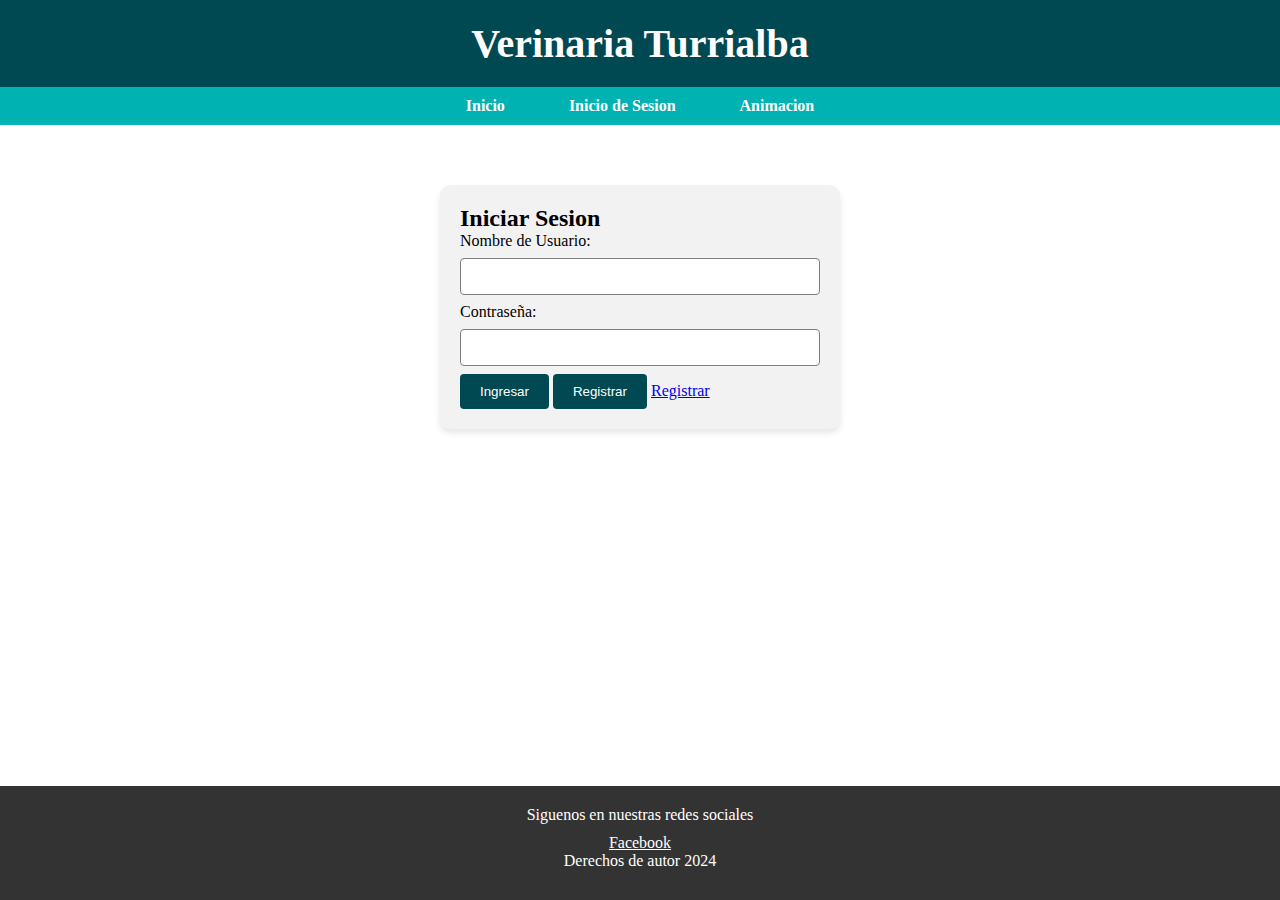
<file: inicioSesion.html>
<!DOCTYPE html><!--INDICAMOS QUE LA PAGINA ES HTML5 Y TODOS LOS NAVEGADORES SABRAN QUE ES HTML-->
<html lang="en"><!--lang es para que el navegador interprete que el idioma es espaniol-->
<head><!--Parte de la configuracion de todos los metadatos de la pagina web-->
    <meta charset="UTF-8"><!--ESTO NOS PERMITE UTILIZAR TODOS LOS CARACTERES PARA QUE EL NAVEGADOR LOS INTERPRETE-->
    <meta name="viewport" content="width=device-width, initial-scale=1.0"><!--ESTA PARTE ES IMPORTANTE INVESTIGARLO POR LA PARTE DEL RESPONSIVE Y PARA QUE SE ADAPTE BIEN A CUALQUIER DISPOSITIVO-->
    <title>Mi primer pagina web</title><!--ESTE ES TITULO QUE SALE EN LA PESTANIA DE LA PAGINA-->
    <link rel="stylesheet" type="text/css" href="css/estilo.css"><!--Esta nos permite vincular la carpeta css con el html-->
</head>

<body>
    <header><!---->
        <h1>Verinaria Turrialba</h1>
        <nav>
            <ul>
                <li><!--li lo usamos para colocar las opciones que van a estar en el nav-->
                    <a href="index.html">Inicio</a>
                </li>
                <li>
                    <a href="inicioSesion.html">Inicio de Sesion</a>
                </li>
                <li>
                    <a href="animacion.html">Animacion</a>
                </li>
            </ul>
        </nav><!--Nos permite navegar entre otras paginas web, nav es como la barra donde van a estar las opciones para navegar, nav es como el JMenuBar en Java -->
    </header>

    <main>
        <div class="contenido">
           <div class="formulario">
                <h2>Iniciar Sesion</h2>
                <form id="formulario" method="post">

                    <div class="usuarios">
                        <label>Nombre de Usuario:</label>
                        <input id="correo" type="email" required><!--El id lo vamos a utilizar para JavaScript y poder identificarlo, required obliga a completar si o si el campo de texto-->
                    </div>

                    <div class="usuarios">
                        <label>Contraseña:</label>
                        <input id="contrasenna" type="password" required>
                    </div>

                    <input id="botonIngresar" type="submit" value="Ingresar">
                    <input id="botonRegistrar" type="submit" value="Registrar">
                    <a href="Registrar.html">Registrar</a>
                </form>
           </div>
        </div>
    </main>
</body>
<footer><!--PARTE DONDE VA A ESTAR INFORMACION RELATIVA EN NUESTRO PIE DE PAGINA-->
    <p>Siguenos en nuestras redes sociales</p>
    <div>
        <a href="">Facebook</a>
    </div>
    <p>Derechos de autor 2024</p>
</footer>
</html>
</file>
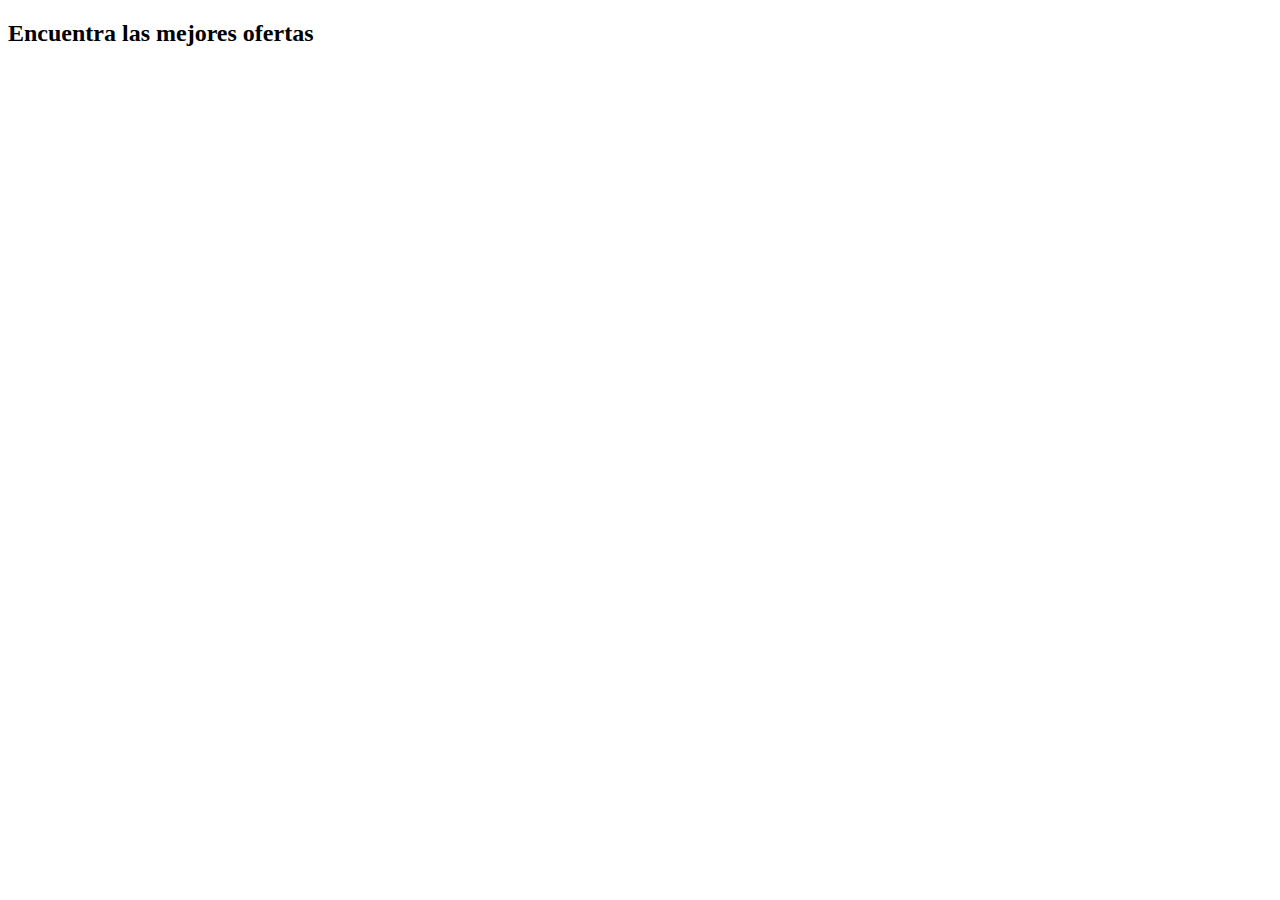
<file: promocion.html>
<!DOCTYPE html>
<html lang="en">
<head>
    <meta charset="UTF-8">
    <meta name="viewport" content="width=device-width, initial-scale=1.0">
    <title>Promociones</title>
</head>
<body>
    <h2>Encuentra las mejores ofertas</h2>
</body>
</html>
</file>
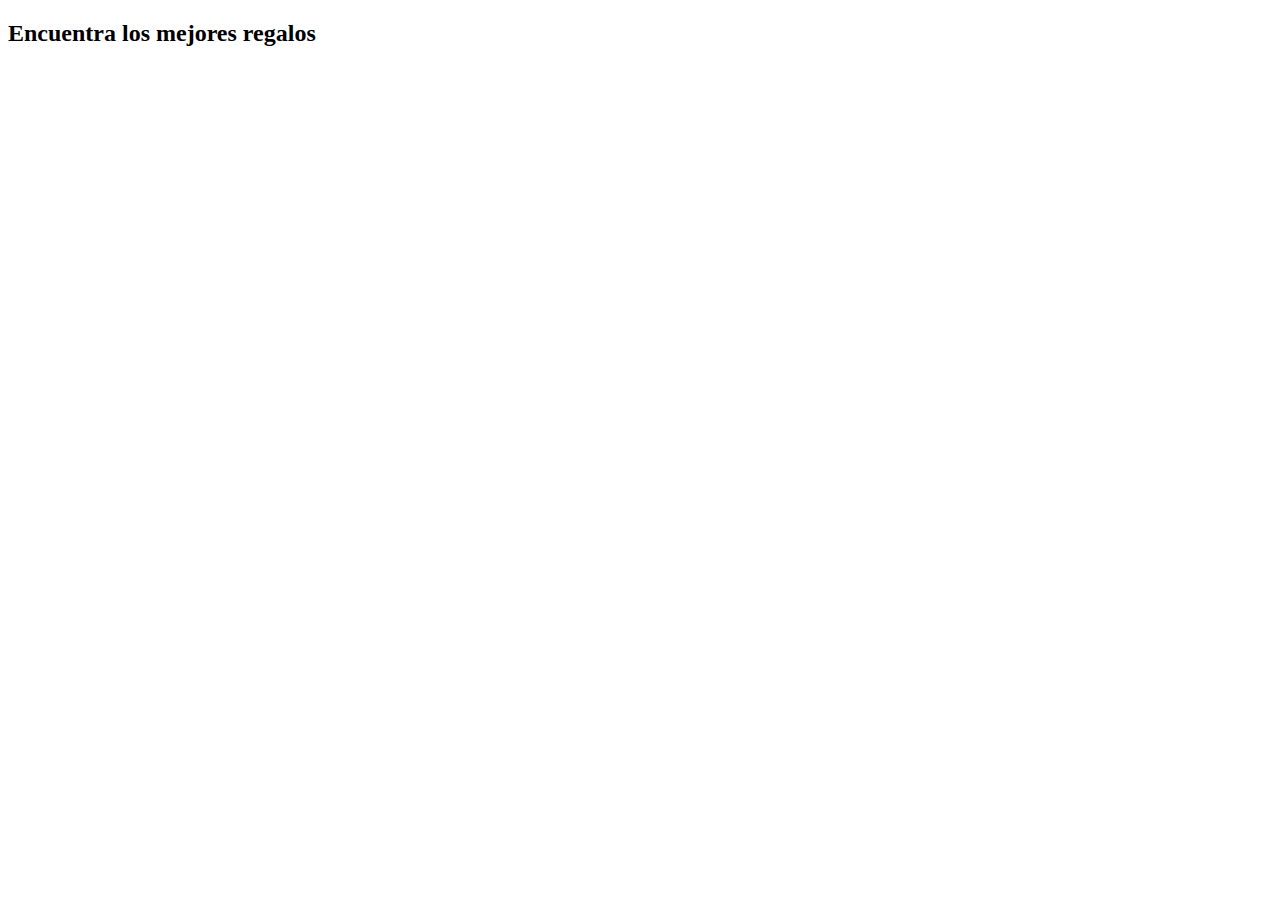
<file: regalos.html>
<!DOCTYPE html>
<html lang="en">
<head>
    <meta charset="UTF-8">
    <meta name="viewport" content="width=device-width, initial-scale=1.0">
    <title>Regalos</title>
</head>
<body>
    <h2>Encuentra los mejores regalos</h2>
    
</body>
</html>
</file>
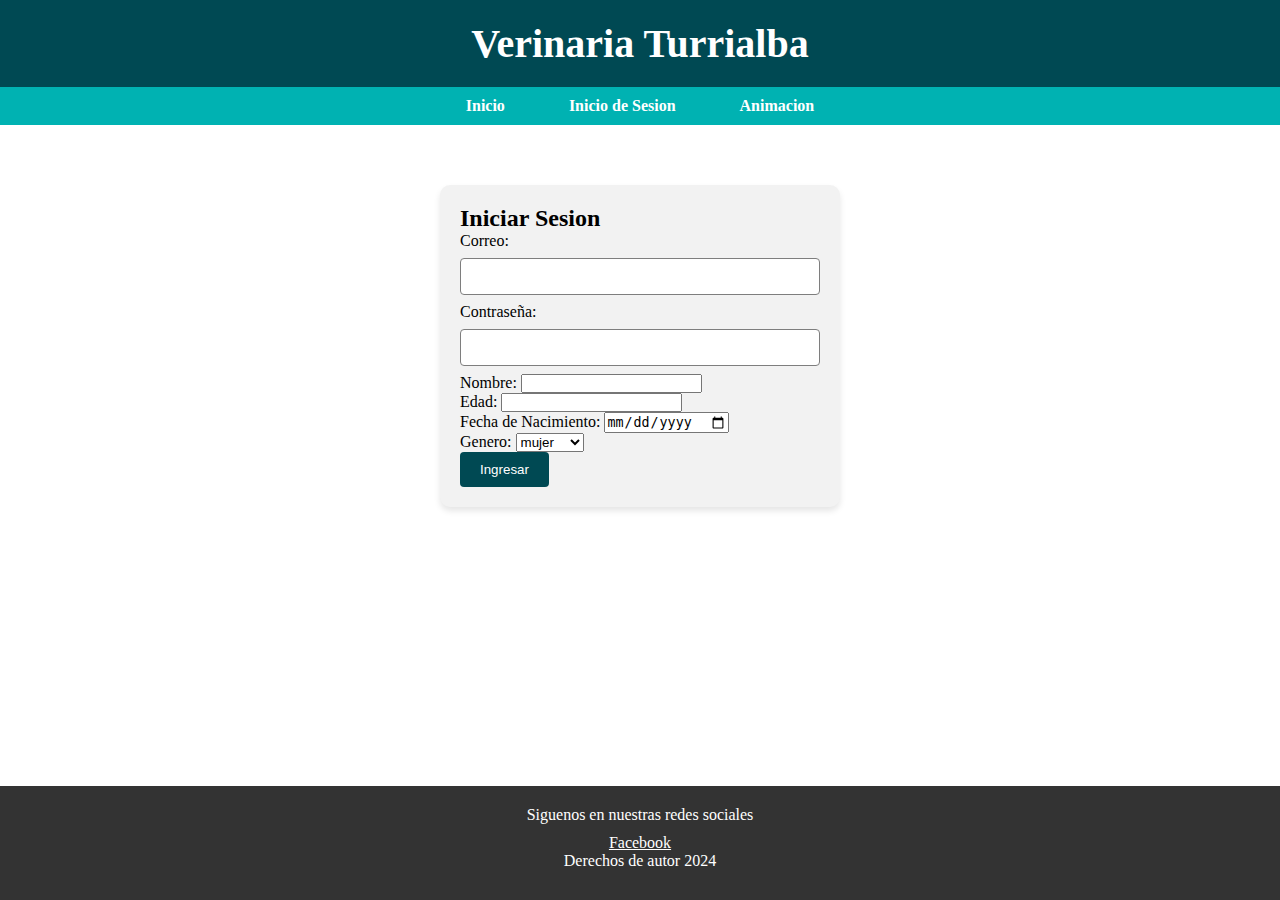
<file: Registrar.html>
<!DOCTYPE html><!--INDICAMOS QUE LA PAGINA ES HTML5 Y TODOS LOS NAVEGADORES SABRAN QUE ES HTML-->
<html lang="en"><!--lang es para que el navegador interprete que el idioma es espaniol-->
<head><!--Parte de la configuracion de todos los metadatos de la pagina web-->
    <meta charset="UTF-8"><!--ESTO NOS PERMITE UTILIZAR TODOS LOS CARACTERES PARA QUE EL NAVEGADOR LOS INTERPRETE-->
    <meta name="viewport" content="width=device-width, initial-scale=1.0"><!--ESTA PARTE ES IMPORTANTE INVESTIGARLO POR LA PARTE DEL RESPONSIVE Y PARA QUE SE ADAPTE BIEN A CUALQUIER DISPOSITIVO-->
    <title>Mi primer pagina web</title><!--ESTE ES TITULO QUE SALE EN LA PESTANIA DE LA PAGINA-->
    <link rel="stylesheet" type="text/css" href="css/estilo.css"><!--Esta nos permite vincular la carpeta css con el html-->
</head>

<body>
    <header><!---->
        <h1>Verinaria Turrialba</h1>
        <nav>
            <ul>
                <li><!--li lo usamos para colocar las opciones que van a estar en el nav-->
                    <a href="index.html">Inicio</a>
                </li>
                <li>
                    <a href="inicioSesion.html">Inicio de Sesion</a>
                </li>
                <li>
                    <a href="animacion.html">Animacion</a>
                </li>
            </ul>
        </nav><!--Nos permite navegar entre otras paginas web, nav es como la barra donde van a estar las opciones para navegar, nav es como el JMenuBar en Java -->
    </header>

    <main>
        <div class="contenido">
           <div class="formulario">
                <h2>Iniciar Sesion</h2>
                <form id="formulario" method="post">
                    <div class="usuarios">
                        <label>Correo:</label>
                        <input id="correo" type="email" required><!--El id lo vamos a utilizar para JavaScript y poder identificarlo, required obliga a completar si o si el campo de texto-->
                    </div>

                    <div class="usuarios">
                        <label>Contraseña:</label>
                        <input id="contrasenna" type="password" required>
                    </div>
                    <div class="usuarios">
                        <label>Nombre:</label>
                        <input id="nombre" type="text" required><!--El id lo vamos a utilizar para JavaScript y poder identificarlo, required obliga a completar si o si el campo de texto-->
                    </div>

                    <div class="usuarios">
                        <label>Edad:</label>
                        <input id="edad" type="number" required>
                    </div>
                    <div class="usuarios">
                        <label>Fecha de Nacimiento:</label>
                        <input id="fechaNacimiento" type="date" required>
                    </div>
                    <div class="usuarios">
                        <label>Genero:</label>
                        <select name="genero" id="genero">
                            <option value="mujer">mujer</option>
                            <option value="hombre">hombre</option>
                        </select>
                    </div>

                    <input id="botonIngresar" type="submit" value="Ingresar">
                </form>
           </div>
        </div>
    </main>
</body>
<footer><!--PARTE DONDE VA A ESTAR INFORMACION RELATIVA EN NUESTRO PIE DE PAGINA-->
    <p>Siguenos en nuestras redes sociales</p>
    <div>
        <a href="">Facebook</a>
    </div>
    <p>Derechos de autor 2024</p>
</footer>
</html>
</file>
<file: css/estilo.css>
*{
    padding: 0; 
    margin: 0;
    box-sizing: border-box;
}
h1{
    text-align: center;
    background-color: rgb(0,73,83);
    color: white;
    padding: 20px;
    font-size: 2.5em;
}
nav ul{
    background-color: rgb(0, 178, 178);
    width: 100%;
    list-style-type: none;
    text-align: center;
    padding: 10px 0;
}

nav ul li{
    display: inline-block;
    margin-right: 20px;
}

nav ul li:last-child{
    margin-right: 0;
}

nav ul li a{
    text-decoration: none;
    color: #fff;
    font-weight: bold;
    padding: 10px 20px;
    border-radius: 5px;
    transition: background-color 0.3s none;


}
nav ul li a:hover{
    background-color: rgba(255,255, 255,0.2);
}
img{
    width: 200px;
    height: 200px;
    border-radius: 50%;
    object-fit: cover;
}
.contenido{
    display: flex;
    margin: 60px;
}
.articulos{
    width: 80%;
    margin: 0 auto;
    padding: 20px;
    border-right: 3px solid #a6a1a1;
}
.secciones{
    display: flex;
    align-items: center;
    padding: 40px;
    font-size: 1.5em;
}
.mnu-secundario{
    width: 20%;
    margin-top: 60px;
}

.mnu-secundario a{
    display: block;
    text-align: center;
    background-color: rgba(23, 23, 23,0.749);
    margin-bottom: 20%;
    padding: 10px 20px;
    text-decoration: none;
    transition: background-color 0.3s ease;
    font-size: 1.5em;
}
.mnu-secundario a:hover{
    background-color: #dcdcdc;
}
footer{
    position: fixed;
    bottom: 0;
    width: 100%;
    background-color: #333;
    color: #fff;
    text-align: center;
    padding: 20px 0;
}

footer p{
    margin-bottom: 10px;

}
footer a{
    color: #fff;
    text-align: center;
    padding: 20px 0;
}
footer a:hover{
    color: #f2f2f2;
}
/*
    INICIO DE SESIÓN
*/
.formulario{
    width: 400px;
    margin: 0 auto;
    background-color: #f2f2f2;
    border-radius: 10px;
    box-shadow: 0 4px 6px rgba(0, 0,0, 0.1);
    padding: 20px;
}
.formulario input[type="password"],
.formulario input[type="email"]{
    width: 100%;
    padding: 10px;
    margin: 8px 0;
    border: 1px solid #7e7e7e;
    border-radius: 4px;
    box-sizing: border-box;
}
.formulario input[type="submit"]{
    background-color: rgb(0, 73, 83);
    color: white;
    padding: 10px 20px;
    border: none;
    border-radius: 4px;
    cursor: pointer;
}

.formulario input[type="submit"]:hover{
    background-color: rgb(0, 178, 178);
}
</file>
